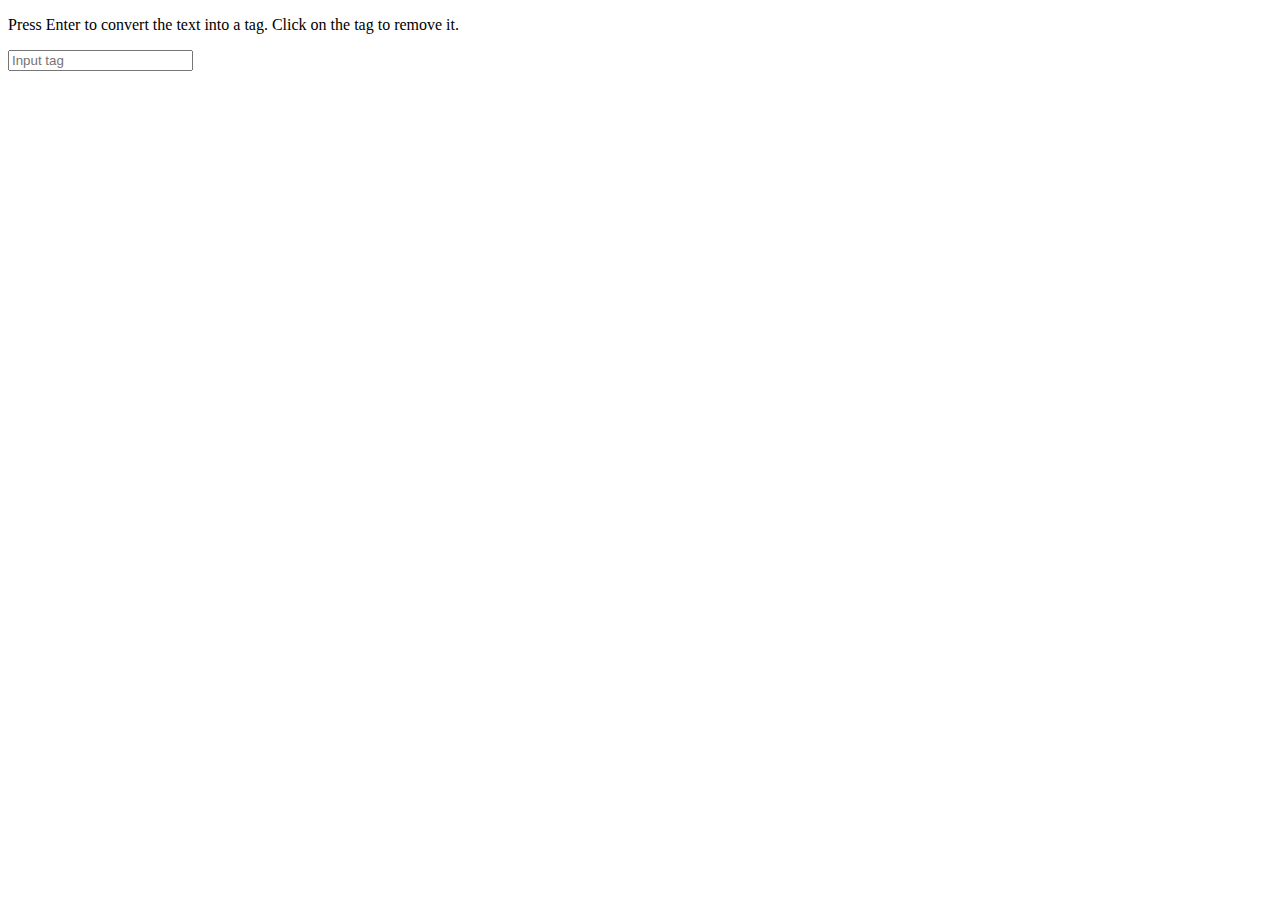
<file: tag-after/index.html>
<!DOCTYPE html>
<html lang="en">
    <head>
        <link rel="stylesheet" href="style.css" />
        <script src="main.js" defer></script>
    </head>

    <body>
        <p>Press Enter to convert the text into a tag. Click on the tag to remove it.</p>

        <span class="tag-bar" id="tag-bar">
            <input type="text" id="input-tags" placeholder="Input tag"/>
        </span>

    </body>
</html>
</file>
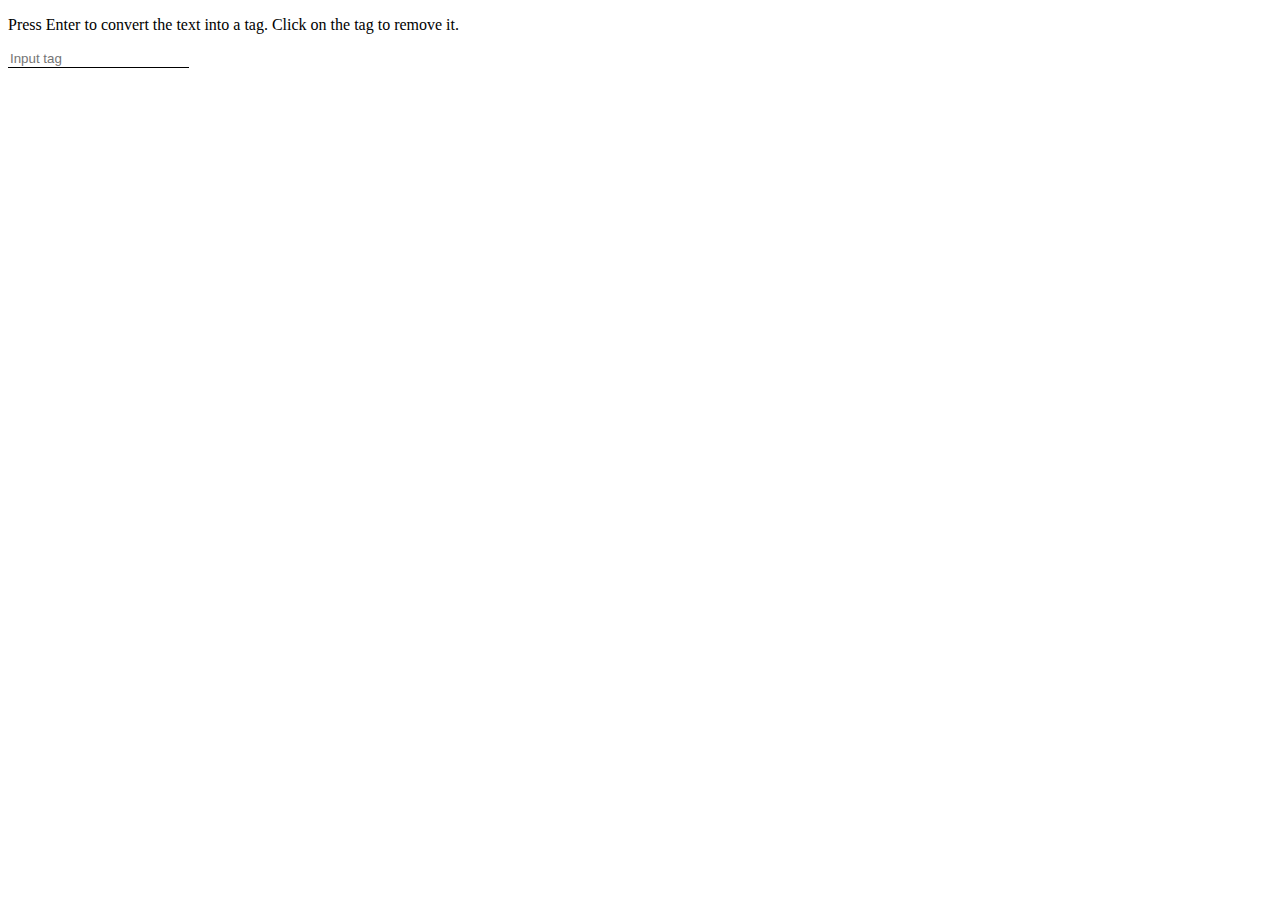
<file: tag-before/index.html>
<!DOCTYPE html>
<html lang="en">
    <head>
        <link rel="stylesheet" href="style.css" />
        <script src="main.js" defer></script>
    </head>

    <body>
        <p>Press Enter to convert the text into a tag. Click on the tag to remove it.</p>
        <div class="container">
            <span class="tag-bar" id="tag-bar">
                <input type="text" id="input-tags" placeholder="Input tag"/>
            </span>
        </div>
    </body>
</html>
</file>
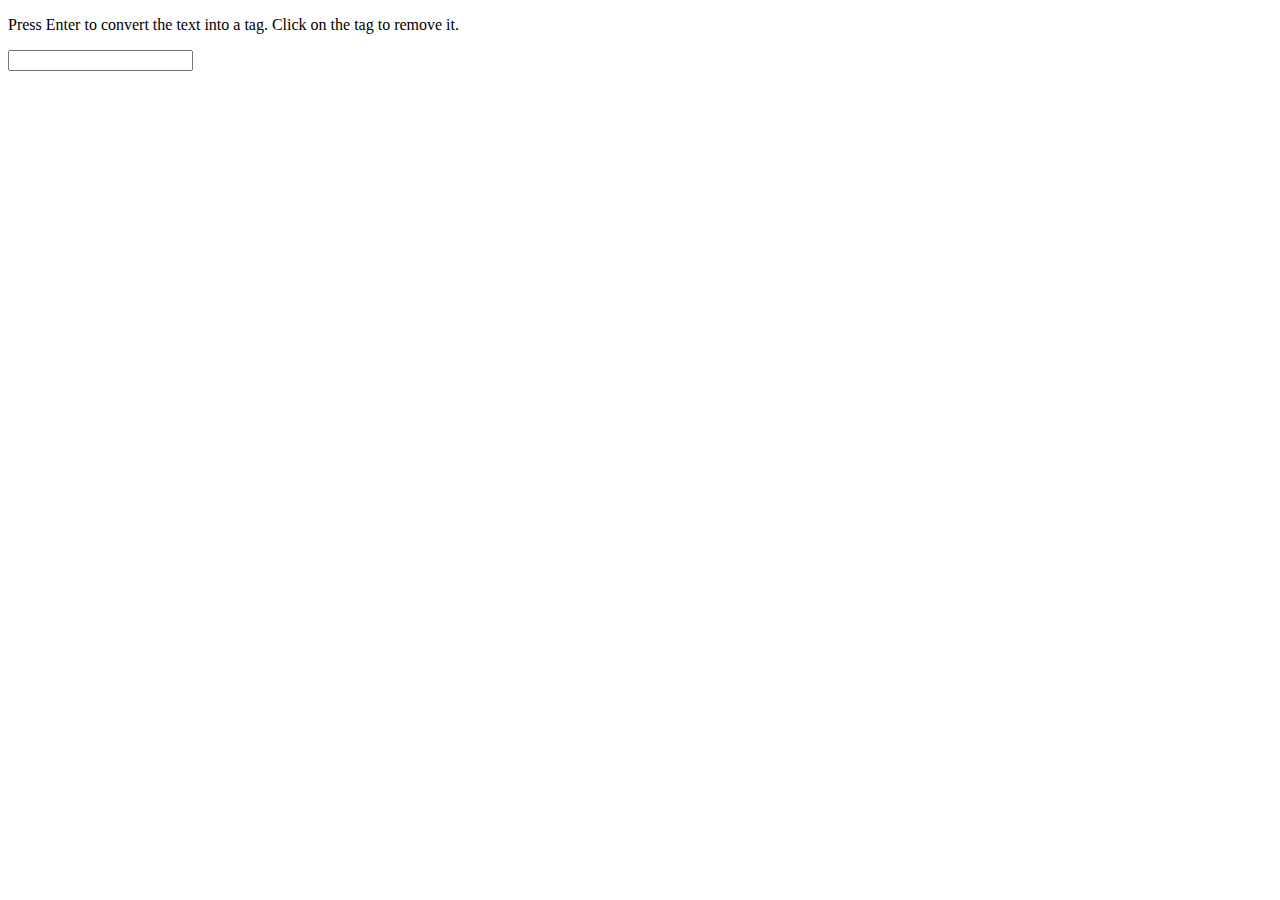
<file: tag-list/index.html>
<!DOCTYPE html>
<html lang="en">
    <head>
        <link rel="stylesheet" href="style.css" />
        <script src="main.js" defer></script>
    </head>

    <body>
        <p>Press Enter to convert the text into a tag. Click on the tag to remove it.</p>
        <input type="text" id="input-tags" />
        <!-- <div class="tag-bar" id="tag-bar"></div> -->
        <ul class="tag-list" id="tag-list"></ul>
    </body>
</html>
</file>
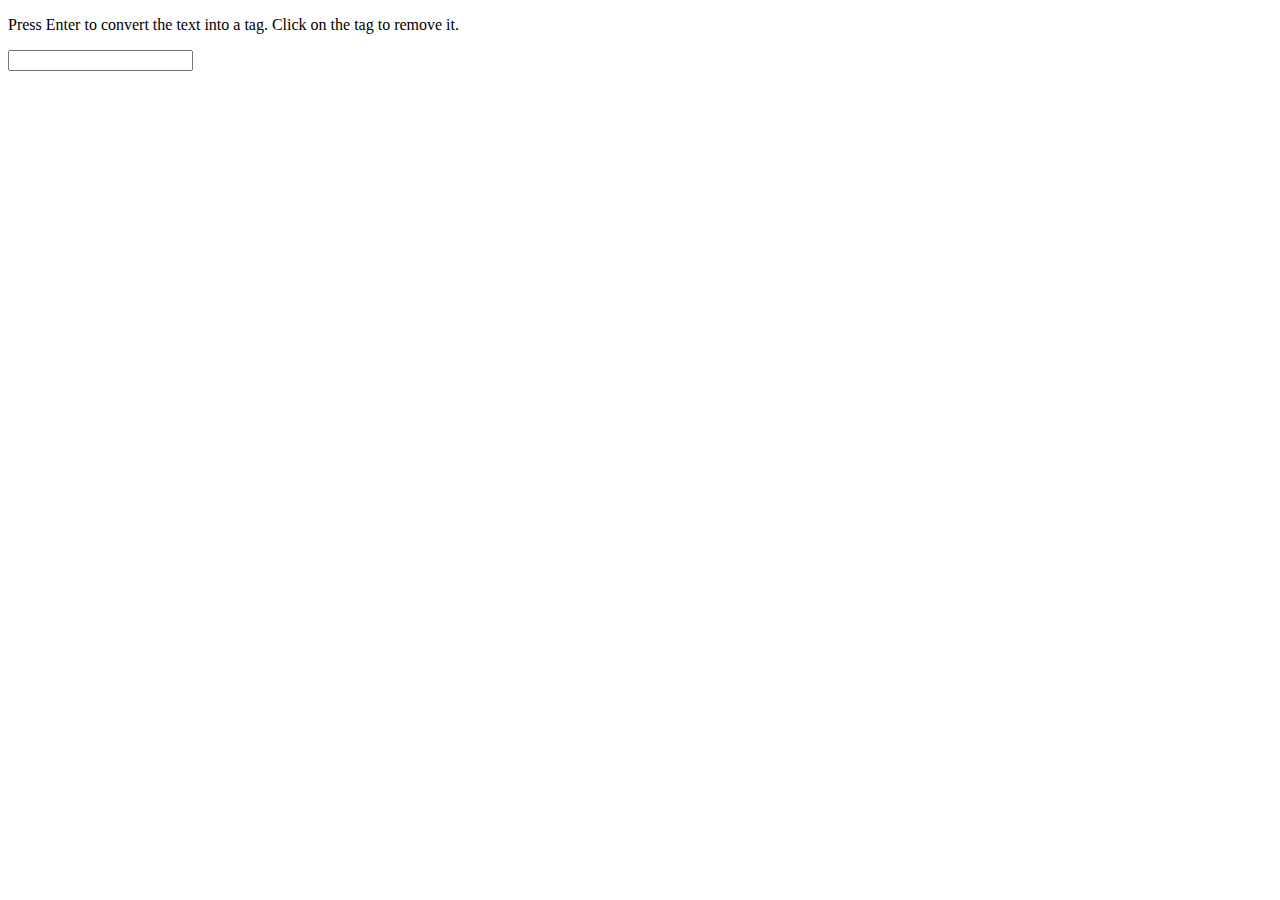
<file: tag-under/index.html>
<!DOCTYPE html>
<html lang="en">
    <head>
        <link rel="stylesheet" href="style.css" />
        <script src="main.js" defer></script>
    </head>

    <body>
        <p>Press Enter to convert the text into a tag. Click on the tag to remove it.</p>
        <input type="text" id="input-tags" />
        <div class="tag-bar" id="tag-bar"></div>
    </body>
</html>
</file>
<file: tag-after/style.css>
.tag{
    background-color: #bfbceb;
    color: #fff;
    border: 1px solid;
    border-radius: 5px;
    padding: 0.5rem;
    cursor: pointer;
}

.tag-bar{
    display: flex;
    flex-wrap: wrap;
    gap: 5px;
    margin-top: 5px;
}
</file>
<file: tag-before/style.css>
.container input{
    border:0;
    border-bottom: 1px solid;
}

.tag{
    background-color: #bfbceb;
    color: #fff;
    border: 1px solid;
    border-radius: 5px;
    padding: 0.5rem;
    cursor: pointer;
}

.tag-bar{
    display: flex;
    flex-wrap: wrap;
    gap: 5px;
    margin-top: 5px;
}
</file>
<file: tag-list/style.css>
.tag{
    background-color: #bfbceb;
    color: #fff;
    border: 1px solid;
    border-radius: 5px;
    padding: 0.5rem;
    cursor: pointer;
}

.tag-bar{
    display: flex;
    flex-wrap: wrap;
    gap: 5px;
    margin-top: 5px;
}

.tag-list{
    padding: 0;
}

.tag-list li{
    list-style-type: none;
    cursor: pointer;
    background-color: #bfbceb;
    color: #fff;
    margin-top: 0.5rem;
    max-width: 250px;
    padding: 0.3rem;
}
</file>
<file: tag-under/style.css>
.tag{
    background-color: #bfbceb;
    color: #fff;
    border: 1px solid;
    border-radius: 5px;
    padding: 0.5rem;
    cursor: pointer;
}

.tag-bar{
    display: flex;
    flex-wrap: wrap;
    gap: 5px;
    margin-top: 5px;
}
</file>
